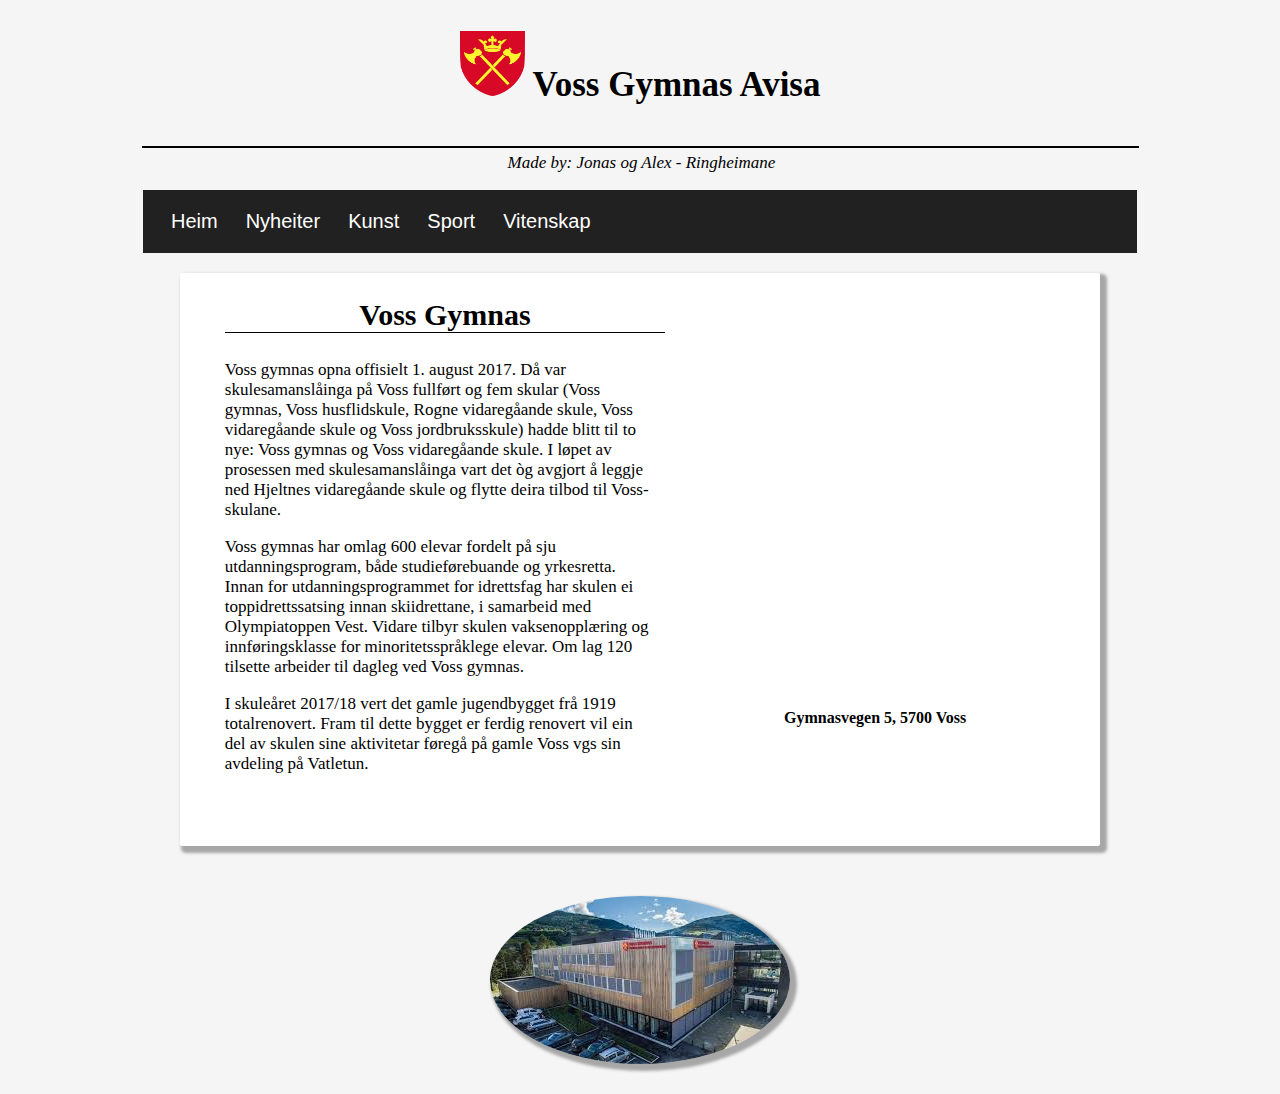
<file: index.html>
<!DOCTYPE html>
<html>
<head>
    <meta charset="utf-8" />
    <meta http-equiv="X-UA-Compatible" content="IE=edge">
    <title>Webavis</title>
    <meta name="viewport" content="width=device-width, initial-scale=1">
    <link rel="icon" type="" href="images/logo.png">

    <link rel="stylesheet" type="text/css" media="screen" href="styles/main.css" />
    <link rel="stylesheet" type="text/css" media="screen" href="styles/sakar.css" />
    <link rel="stylesheet" type="text/css" media="screen" href="styles/heim.css">

    <script src="scripts/dropdown.js"></script>
</head>
<body>
    <header>
        <h1><img src="images/hfk.png" alt="Logo av HFK fylkeskommune" width="65px" height="65px"> Voss Gymnas Avisa</h1>
        <p>Made by: Jonas og Alex - Ringheimane</p>
        
    </header>
    <div class="navbar">
        <a href=""><button>Heim</button></a>
        <div class="dropdown-container">
            <button id="btn-nyheiter" onclick="toggleDropdown('link-nyheiter');">Nyheiter</button>
            <div class="link-dropdown" id="link-nyheiter">
                <a href="pages/gamlebygget.html">Gamlebygget</a>
                <a href="pages/skulefrokost.html">Skulefrokost</a>
    
            </div>
        </div>
        <div class="dropdown-container">
            <button id="btn-kunst" onclick="toggleDropdown('link-kunst');">Kunst</button>
            <div class="link-dropdown" id="link-kunst">
                <a href="">KDA</a>
                <a href="">Veggmåleri</a>
            </div>
        </div>
        <div class="dropdown-container">
            <button id="btn-sport" onclick="toggleDropdown('link-sport');">Sport</button>
            <div class="link-dropdown" id="link-sport">
                <a href="">Toppidrett</a>
                <a href="">Ski</a>
            </div>
        </div>
        <div class="dropdown-container">
            <button id="btn-vitenskap" onclick="toggleDropdown('link-vitenskap');">Vitenskap</button>
            <div class="link-dropdown" id="link-vitenskap">
                <a href="">Fysikk</a>
                <a href="">Kjemi</a>
            </div>
        </div>
    </div>
    <main>

        <div class="content">
            <article id="overskrift">Voss Gymnas</article>
            <article id="beskrivelse">
                <p>Voss gymnas opna offisielt 1. august 2017. Då var skulesamanslåinga på Voss fullført og fem skular (Voss gymnas, Voss
                husflidskule, Rogne vidaregåande skule, Voss vidaregåande skule og Voss jordbruksskule) hadde blitt til to nye: Voss
                gymnas og Voss vidaregåande skule. I løpet av prosessen med skulesamanslåinga vart det òg avgjort å leggje ned Hjeltnes
                vidaregåande skule og flytte deira tilbod til Voss-skulane.</p>
                
                <p>Voss gymnas har omlag 600 elevar fordelt på sju utdanningsprogram, både studieførebuande og yrkesretta. Innan for
                utdanningsprogrammet for idrettsfag har skulen ei toppidrettssatsing innan skiidrettane, i samarbeid med Olympiatoppen
                Vest. Vidare tilbyr skulen vaksenopplæring og innføringsklasse for minoritetsspråklege elevar. Om lag 120 tilsette
                arbeider til dagleg ved Voss gymnas.</p>
                
                <p>I skuleåret 2017/18 vert det gamle jugendbygget frå 1919 totalrenovert. Fram til dette bygget er ferdig renovert vil
                ein del av skulen sine aktivitetar føregå på gamle Voss vgs sin avdeling på Vatletun.</p>
            </article>
            <article id="kart">
                <iframe src="https://www.google.com/maps/embed?pb=!1m18!1m12!1m3!1d1956.9738208009226!2d6.423489216125091!3d60.62707798213156!2m3!1f0!2f0!3f0!3m2!1i1024!2i768!4f13.1!3m3!1m2!1s0x463dda970a6e9889%3A0xab94dc0cc9b52a28!2sVoss+Gymnas!5e0!3m2!1sno!2sno!4v1544792758213"
                    width="600" height="450" frameborder="0" style="border:0" allowfullscreen></iframe>
                    <p>Gymnasvegen 5, 5700 Voss</p>
            </article>
        </div>

    </main>
    <footer>
        <img src="images/vossgymnas.png" alt="Voss Gymnas">
    </footer>
</body>
</html>
</file>
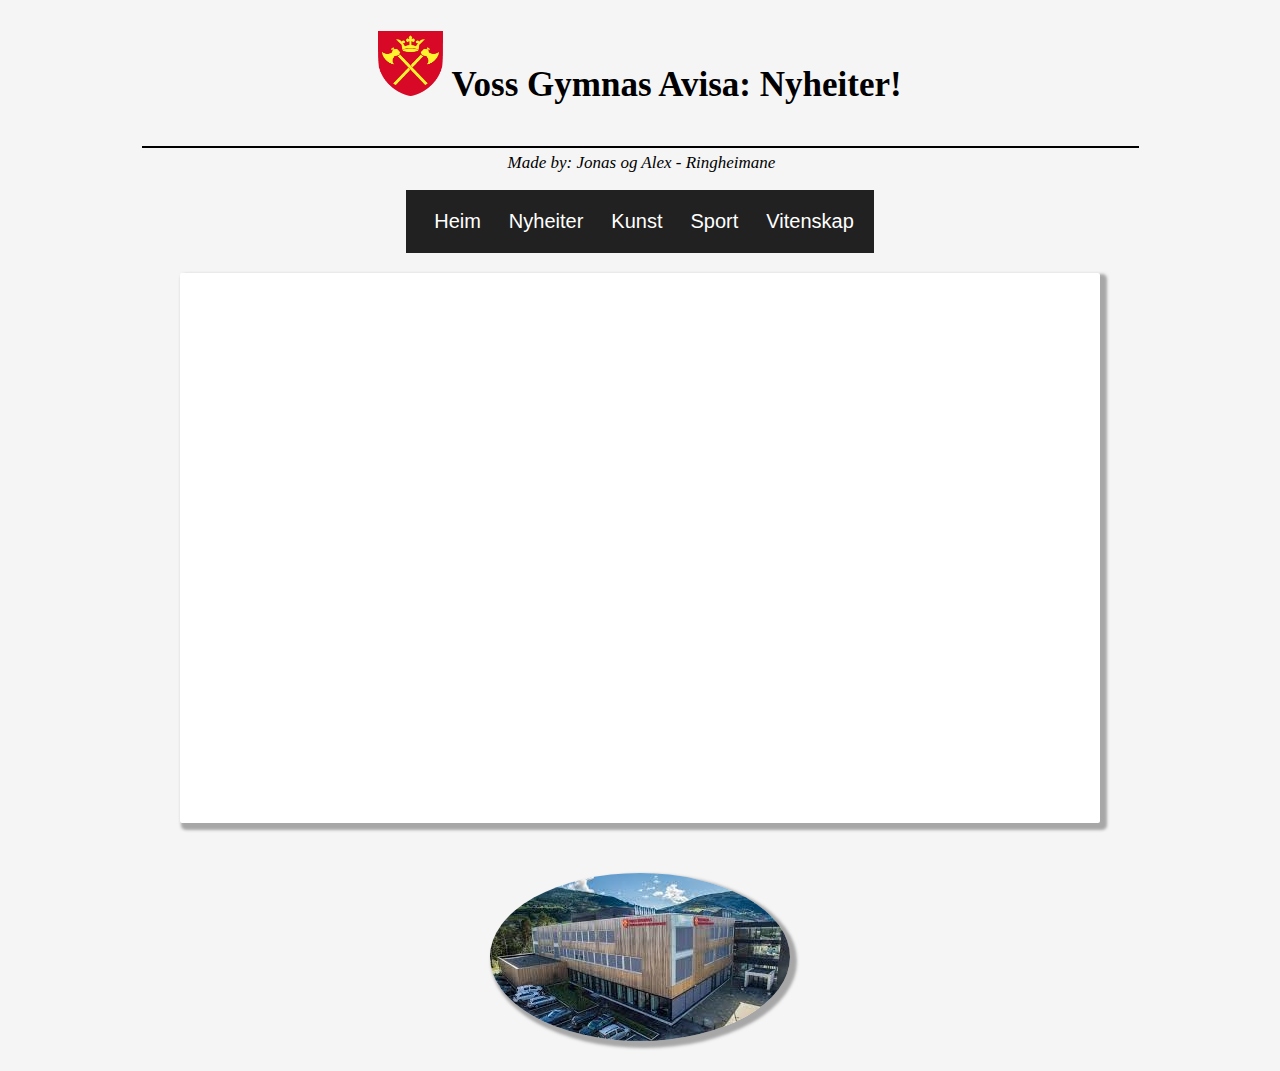
<file: pages/gamlebygget.html>
<!DOCTYPE html>
<html>

<head>
    <meta charset="utf-8" />
    <meta http-equiv="X-UA-Compatible" content="IE=edge">
    <title>Gamlebygget</title>
    <meta name="viewport" content="width=device-width, initial-scale=1">
    <link rel="icon" type="" href="../images/logo.png">

    <link rel="stylesheet" type="text/css" media="screen" href="../styles/main.css" />
    <link rel="stylesheet" type="text/css" media="screen" href="../styles/sakar.css" />

    <script src="../scripts/dropdown.js"></script>
</head>

<body>
    <header>
        <h1><img src="../images/hfk.png" alt="Logo av HFK fylkeskommune" width="65px" height="65px"> Voss Gymnas Avisa: Nyheiter!</h1>
        <p>Made by: Jonas og Alex - Ringheimane</p>
        <div class="navbar">
            <a href="../index.html"><button>Heim</button></a>
            <div class="dropdown-container">
                <button id="btn-nyheiter" onclick="toggleDropdown('link-nyheiter');">Nyheiter</button>
                <div class="link-dropdown" id="link-nyheiter">
                    <a href="../pages/gamlebygget.html">Gamlebygget</a>
                    <a href="../pages/skulefrokost.html">Skulefrokost</a>
                    <a href=""></a>
                </div>
            </div>
            <div class="dropdown-container">
                <button id="btn-kunst" onclick="toggleDropdown('link-kunst');">Kunst</button>
                <div class="link-dropdown" id="link-kunst">
                    a
                </div>
            </div>
            <div class="dropdown-container">
                <button id="btn-sport" onclick="toggleDropdown('link-sport');">Sport</button>
                <div class="link-dropdown" id="link-sport">

                </div>
            </div>
            <div class="dropdown-container">
                <button id="btn-vitenskap" onclick="toggleDropdown('link-vitenskap');">Vitenskap</button>
                <div class="link-dropdown" id="link-vitenskap"></div>
            </div>
        </div>
    </header>
    <main>

        <div class="content">
            <article class="nyheit" id="gamlebygget"></article>
        </div>

    </main>
    <footer>
        <img src="../images/vossgymnas.png" alt="Voss Gymnas">
    </footer>
</body>

</html>
</file>
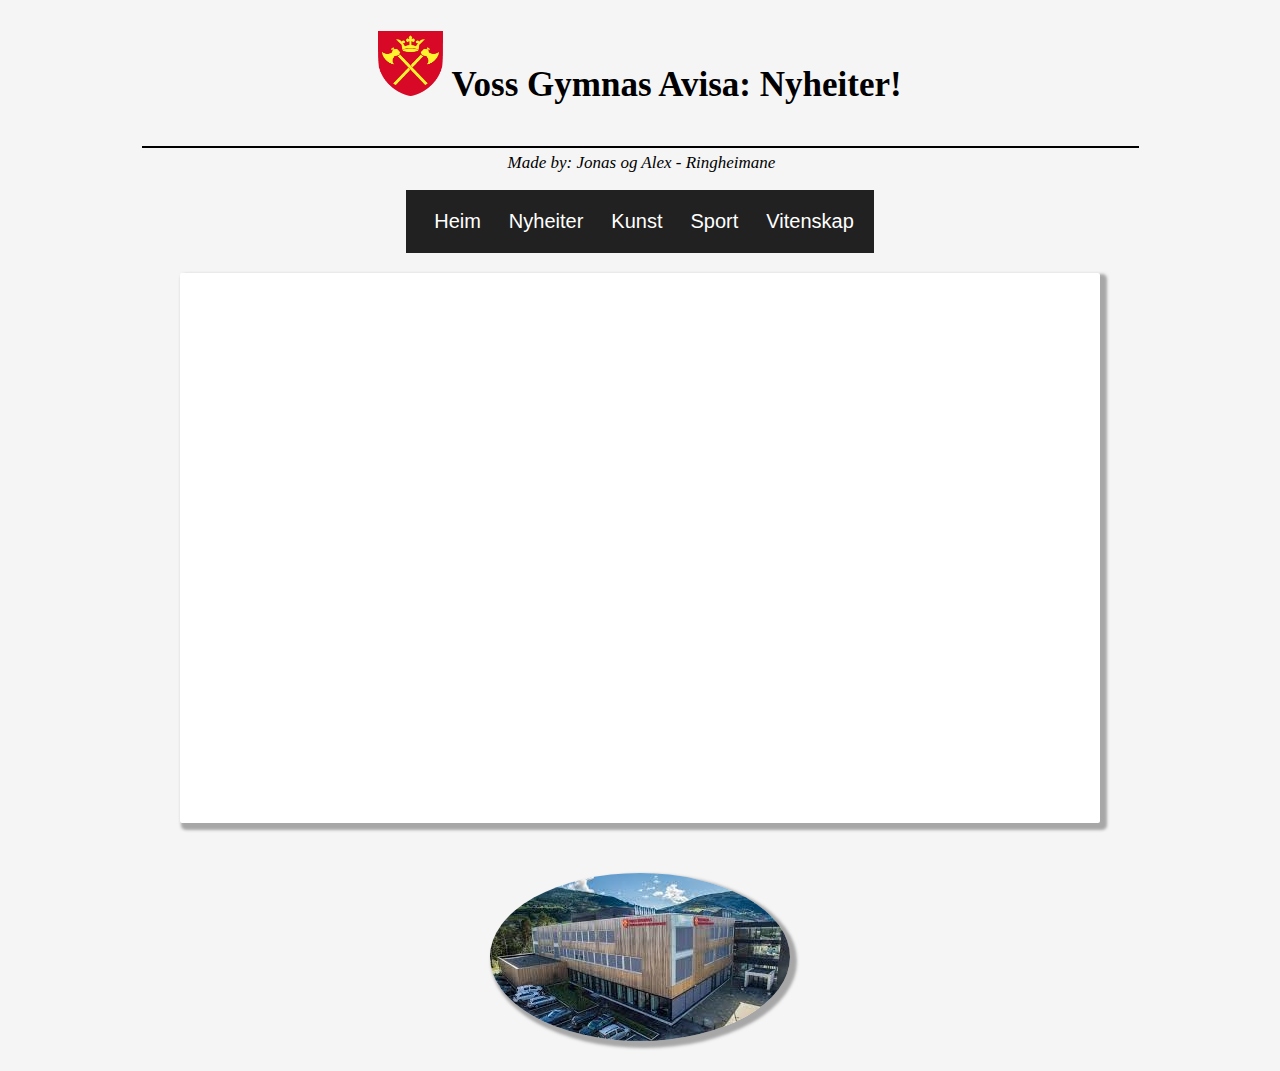
<file: pages/skulefrokost.html>
<!DOCTYPE html>
<html>

<head>
    <meta charset="utf-8" />
    <meta http-equiv="X-UA-Compatible" content="IE=edge">
    <title>Gamlebygget</title>
    <meta name="viewport" content="width=device-width, initial-scale=1">
    <link rel="icon" type="" href="../images/logo.png">

    <link rel="stylesheet" type="text/css" media="screen" href="../styles/main.css" />
    <link rel="stylesheet" type="text/css" media="screen" href="../styles/sakar.css" />

    <script src="../scripts/dropdown.js"></script>
</head>

<body>
    <header>
        <h1><img src="../images/hfk.png" alt="Logo av HFK fylkeskommune" width="65px" height="65px"> Voss Gymnas Avisa:
            Nyheiter!</h1>
        <p>Made by: Jonas og Alex - Ringheimane</p>
        <div class="navbar">
            <a href="../index.html"><button>Heim</button></a>
            <div class="dropdown-container">
                <button id="btn-nyheiter" onclick="toggleDropdown('link-nyheiter');">Nyheiter</button>
                <div class="link-dropdown" id="link-nyheiter">
                    <a href="../pages/gamlebygget.html">Gamlebygget</a>
                    <a href="../pages/skulefrokost.html">Skulefrokost</a>
                    <a href=""></a>
                </div>
            </div>
            <div class="dropdown-container">
                <button id="btn-kunst" onclick="toggleDropdown('link-kunst');">Kunst</button>
                <div class="link-dropdown" id="link-kunst">
                    a
                </div>
            </div>
            <div class="dropdown-container">
                <button id="btn-sport" onclick="toggleDropdown('link-sport');">Sport</button>
                <div class="link-dropdown" id="link-sport">

                </div>
            </div>
            <div class="dropdown-container">
                <button id="btn-vitenskap" onclick="toggleDropdown('link-vitenskap');">Vitenskap</button>
                <div class="link-dropdown" id="link-vitenskap"></div>
            </div>
        </div>
    </header>
    <main>

        <div class="content">
            <article class="nyheit" id="gamlebygget"></article>
        </div>

    </main>
    <footer>
        <img src="../images/vossgymnas.png" alt="Voss Gymnas">
    </footer>
</body>

</html>
</file>
<file: styles/main.css>
body {
    background-color: whitesmoke;
    margin-left: 10%;
    margin-right: 10%;
}

header {
    margin-left: 15px;
    margin-right: 15px; 
    display: flex;
    flex-direction: column;
    align-items: center;
}

header h1 {
    font-family: 'Times New Roman', Times, serif;
    font-weight: bold;
    font-size: 35px;
}

header p {
    border-top: 2px solid black;
    width: 100%;
    text-align: center;
    padding-top: 5px;
    padding-left: 3px;
    font-family: 'Times New Roman', Times, serif;
    font-style: italic;
    font-size: 17px;
}

.navbar {
    margin-left: 15px;
    margin-right: 15px;
    padding: 10px;
    background-color: #222121;
    display: flex;
    flex-direction: row;
}

.navbar button {
    border: none;
    cursor: pointer;
    background-color: #222121;
    color: white;
    text-decoration: none;
    font-size: 20px;
    margin-left: 8px;
    padding: 10px;
}

.navbar button:hover, .navbar button:focus {
    z-index: 2;
    background-color: #0f0f0f;
    box-shadow: 2px 2px 1px 1px #0f0f0f;
}

.navbar button:active {
    background-color: #0c0c0c;
    box-shadow: #0f0f0f
}

.navbar .dropdown-container {
    position: relative;
}

.navbar .link-dropdown {
    background-color: #404041;
    display: none;
    position: absolute;
    z-index: 3;
    margin-top: 5px;
}

.link-dropdown a {
    text-decoration: none;
    background-color: #5c5c5c;
    color: white;
    font-family: 'Times New Roman', Times, serif;
    font-size: 20px;
    font-weight: bold;
    padding: 15px;
}

.link-dropdown a:hover {
    background-color: #424242;
}

main {
    display: flex;
    flex-direction: column;
    align-items: center;
}

main .content {
    background-color: white;
    width: 85%;
    min-height: 500px;
    padding: 25px;
    margin: 20px;
    z-index: 2;
    box-shadow: 4px 4px 3px 3px #7776769c;
    border-radius: 2px;



    display: grid;
    grid-template-columns: auto auto auto;
}

footer {
    margin-top: 30px;
    margin-bottom: 30px;
    display: flex;
    flex-direction: row;
    align-items: center;
    justify-content: center;
}

footer img {
    border-radius: 50%;
    box-shadow: 4px 4px 3px 3px #7776769c;
}
</file>
<file: styles/sakar.css>
.nyheit {}

#gamlebygget {
    
}
</file>
<file: styles/heim.css>
.content {
    display: grid;
    grid-template-columns: auto auto auto;
    grid-template-rows: auto auto auto auto auto;
    grid-gap: 10px;
}

#overskrift {
    grid-column: 1 / 3;
    grid-row: 1;

    font-family: 'Times New Roman', Times, serif;
    font-size: 30px;
    font-weight: bold;
    text-align: center;
    border-bottom: 1px solid black;
    margin-left: 20px;
}

#beskrivelse {
    grid-column: 1/2;
    grid-row: 2;
    font-family: 'Times New Roman', Times, serif;
    font-size: 17px;
    margin-left: 20px;
}

#kart {
    grid-column: 3;
    grid-row: 2;
    display: flex;
    flex-direction: column;
    margin-left: auto;
    width: 400px;
    height: 400px;
    text-align: center;
    font-family: 'Times New Roman', Times, serif;
    font-weight: bold;
}

#kart iframe {
    width: 400px;
    height: 400px;
}
</file>
